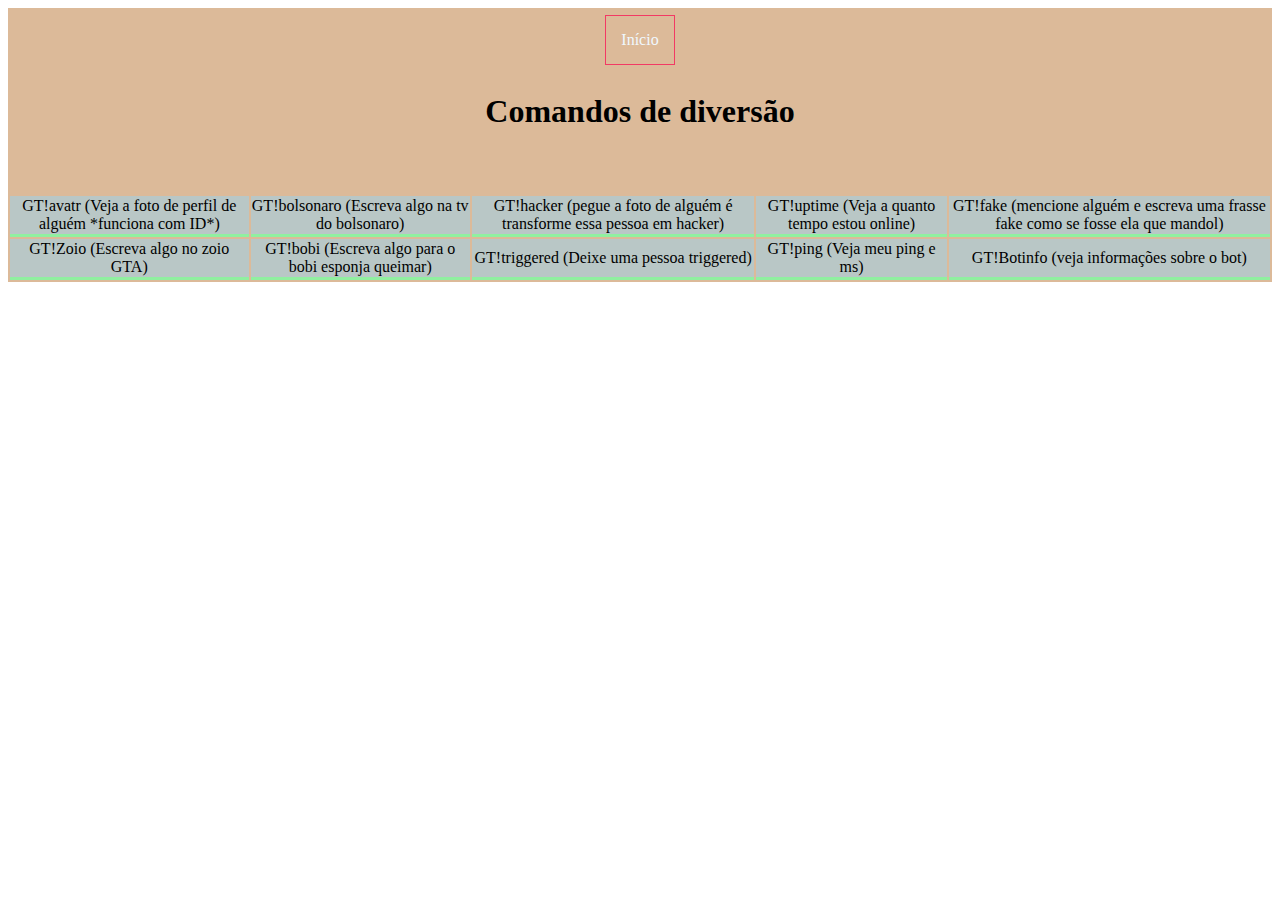
<file: comandos.html>
<!DOCTYPE html>
<html lang="en">
  <head> 
    <meta charset="UTF-8">
    <meta http-equiv="X-UA-Compatible" content="IE-edge">
    <meta name="viwport" content="width=device-width, initial-scale=1.0">
    <title>Comandos</title>
    <link rel="stylesheet" href="style.css">
  </head>
  <body> 
    <div>
     <ul id="menu" > 
                <li><a href="index.html" > Início</a></li>
     
      <table> 
        <tr id="lincabecalho">
        </tr>
               <h1> Comandos de diversão </h1> 
        <td>GT!avatr (Veja a foto de perfil de alguém *funciona com ID*) </td>
         <td>GT!bolsonaro (Escreva algo na tv do bolsonaro)</td>
          <td> GT!hacker (pegue a foto de alguém é transforme essa pessoa em hacker) </td>
           <td> GT!uptime (Veja a quanto tempo estou online) </td>
           <td> GT!fake (mencione alguém e escreva uma frasse fake como se fosse ela que mandol) </td>

           <tr>
             <td> GT!Zoio (Escreva algo no zoio GTA) </td>
             <td> GT!bobi (Escreva algo para o bobi esponja queimar) </td>
             <td> GT!triggered (Deixe uma pessoa triggered) </td>
             <td> GT!ping (Veja meu ping e ms) </td>
             <td> GT!Botinfo (veja informações sobre o bot) </td>
             
      </table>
    </div>
  </body>
</html>
</file>
<file: style.css>
@import url('https://www.teahub.io/photos/full/288-2885940_loop-mario-wallpaper-gif.gif');
body {
background: fixed url("https://i.pinimg.com/originals/64/a1/85/64a185631767529e4238fec40e255f0a.jpg");
background-size: cover;
background-position: center center;
}

#in {
  background-color: #1f0d24;
  position: absolute;
  left: 50%;
  top: 66%;
}

#sv {
  background-color: #1f0d24;
  position: absolute;
    left: 39%;
    top: 66%;
}

.btn {
  color: orange;
  border-radius: 50px;
  padding: 15px 30px;
  font-size: 15px;
  margin: 8px;
  font-weight: bold;
  outline: none;
}
.btn:hover {
  transition: 0.5s;
  transform: scale(1.2);
  color: green;
}

div {
  text-align: center;
}

#logo {
position: absolute;
    left: 42%;
    top: 18%;
    width: 216px;
    height: 219px;
    border-radius: 158px;
    border: 7.6px solid #ebebeb;
}

#logo:hover {
  transition: 0.7s;
  transform: scale(1.3); 
}

#titulo {
    font-family: 'Copperplate', sans-serif;
    position: absolute;
    top: 43%;
    right: 44%;
    font-size: 50px;
     text-decoration: none;
    color:rgb(0, 0, 0);
}

ul {
    position: relative;
    background: rgba(179, 104, 33, 0.459);
    margin: 0px;
    padding: 0px;

}

ul li{
    display: inline-block;
}

ul li a{
  
    border: 1px solid  rgba(252, 0, 76, 0.685);
    margin: 7px;
    text-decoration: none;
    color: aliceblue;
    padding: 15px;
    display: block;
}

ul li:hover{
   
    background:  rgba(189, 111, 8, 0.719);
}

table {
    width:  100%;
}

th {
    background-color: rgb(196, 196, 196);
}

td {
    text-align: Courier New;
    border-bottom: rgb(144, 240, 160);
    border-bottom-style: solid ;
    border-bottom-width: 3px;
}

tr:nth-child(even) {
    background-color: rgb(185, 199, 198);
}

tr:nth-child(odd) {
    background-color: rgb(185, 199, 198);
}

tr:hover{
    background-color: rgb(231, 235, 13);
}

#conteudo {
    width: 1200px;
    margin: auto;
    overflow-x: auto ;
}

#lincabecalho{
    height: 40px;
}
</file>
